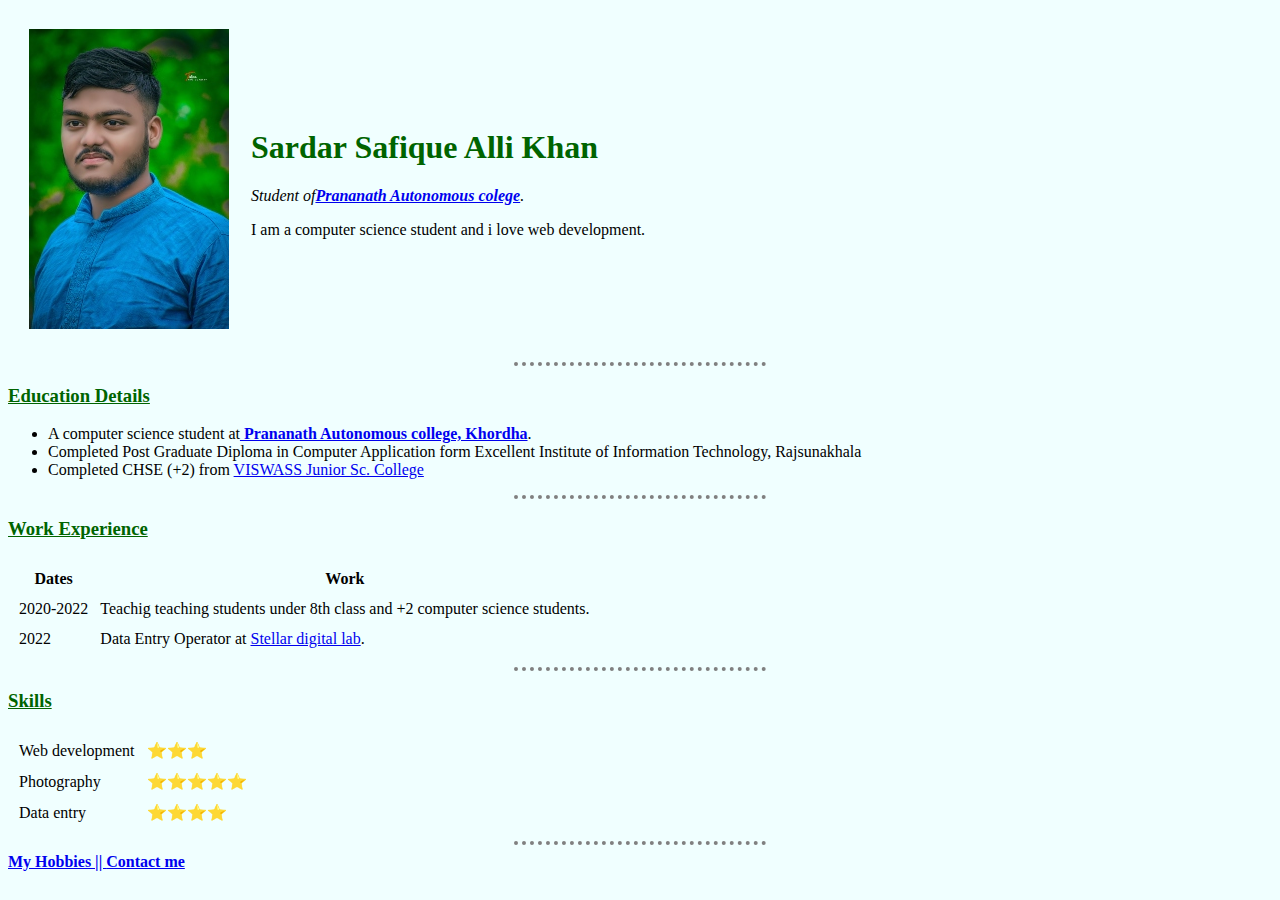
<file: index.html>
<!DOCTYPE html>
<html lang="en" dir="ltr">

<head>
  <meta charset="utf-8">
  <title>Aman's personal site</title>
</head>

<link rel="stylesheet" href="css/styles.css">

<body>
  <table cellspacing="20">
    <tr>
      <td><img src="images\aman.jpg" alt="Aman's profile picture"></td>
      <td>  <h1>Sardar Safique Alli Khan</h1>
        <p><em>Student of<strong><a href="https://www.pnautonomouscollege.in/">Prananath Autonomous colege</a></strong>.</em></p>
        <p>I am a computer science student and i love web development.</p></td>
    </tr>
  </table>
  <hr>
  <h3><u>Education Details</u></h3>
  <ul>
    <li>A computer science student at<strong><a href="https://www.pnautonomouscollege.in/"> Prananath Autonomous college, Khordha</a></strong>.</li>
    <li>Completed Post Graduate Diploma in Computer Application form Excellent Institute of Information Technology, Rajsunakhala </li>
    <li>Completed CHSE (+2) from <a href="https://viswass.org/">VISWASS Junior Sc. College</a> </li>
  </ul>
  <hr>
  <h3><u>Work Experience</u></h3>
  <table cellspacing="10">
    <thead>
      <tr>
        <th>Dates</th>
        <th>Work</th>
      </tr>
    </thead>
    <tr>
      <td>2020-2022</td>
      <td>Teachig teaching students under 8th class and +2 computer science students.</td>
    </tr>
    <tr>
      <td>2022</td>
      <td>Data Entry Operator at <a href="https://www.stellardigitallab.com/">Stellar digital lab</a>.</td>
    </tr>
  </table>
  <hr>
  <h3><u>Skills</u></h3>
  <table cellspacing="10">
    <tr>
      <td>Web development</td>
      <td>⭐⭐⭐</td>
    </tr>
    <tr>
      <td>Photography</td>
      <td>⭐⭐⭐⭐⭐</td>
    </tr>
    <tr>
      <td>Data entry</td>
      <td>⭐⭐⭐⭐</td>
    </tr>
  </table>
  <hr>
  <a href="hobbies.html"><b>My Hobbies  ||  </b></a>
  <a href="contact-me.html"><b>Contact me</b></a>
</body>

</html>
</file>
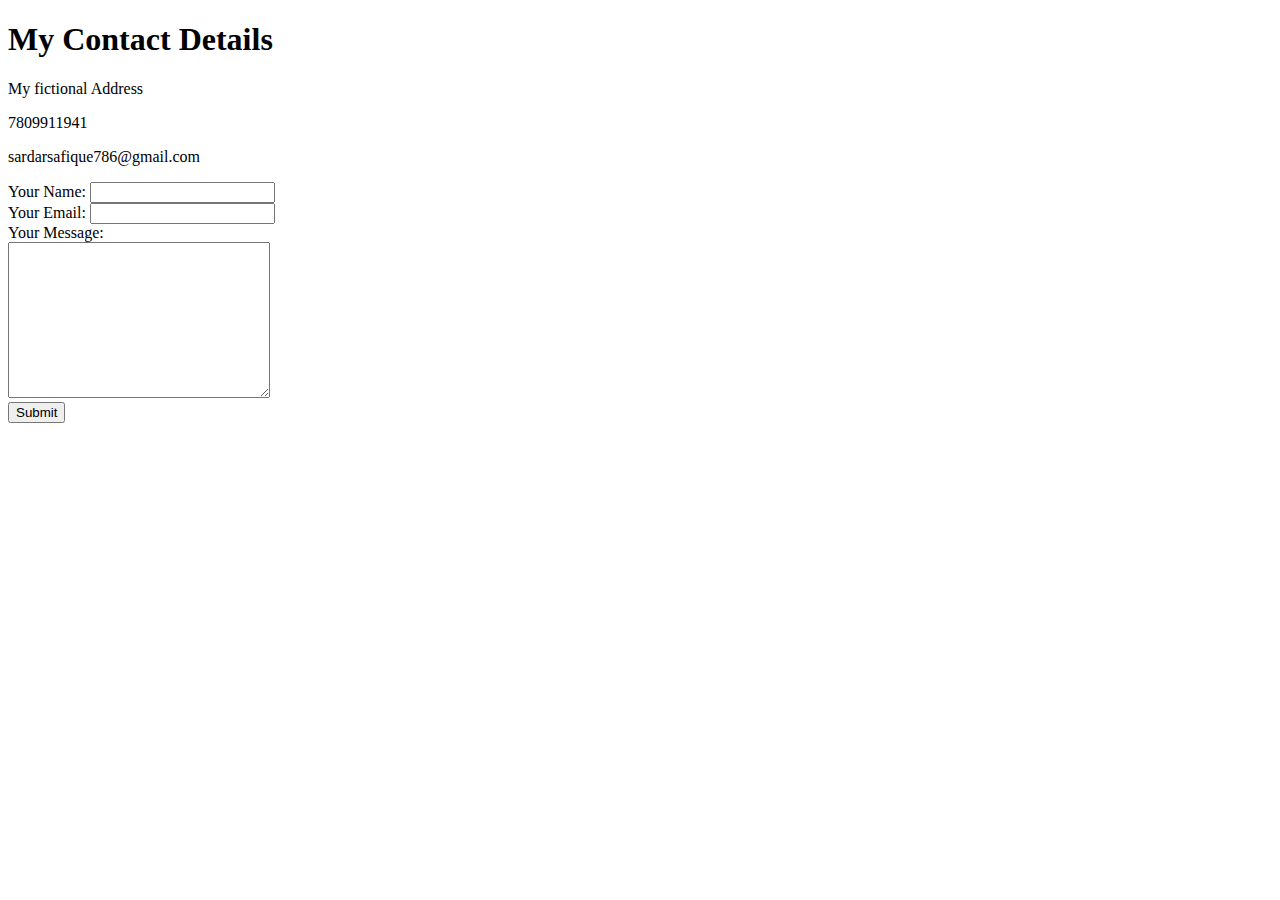
<file: Contact-me.html>
<!DOCTYPE html>
<html lang="en" dir="ltr">
  <head>
    <meta charset="utf-8">
    <title>Contact Me</title>
  </head>
  <body>
    <h1>My Contact Details</h1>
    <p>My fictional Address</p>
    <p>7809911941</p>
    <p>sardarsafique786@gmail.com</p>
    <form action="mailto:sardarsafique786@gmail.com" method="post" enctype="text/plain">
      <label>Your Name:</label>
      <input type="text" name="YourName" value=""><br>
      <label>Your Email:</label>
      <input type="text" name="YourEmail" value=""><br>
      <label>Your Message:</label><br>
      <textarea name="YourMessage" rows="10" cols="30"></textarea><br>
      <input type="submit" name="">

    </form>
  </body>
</html>
</file>
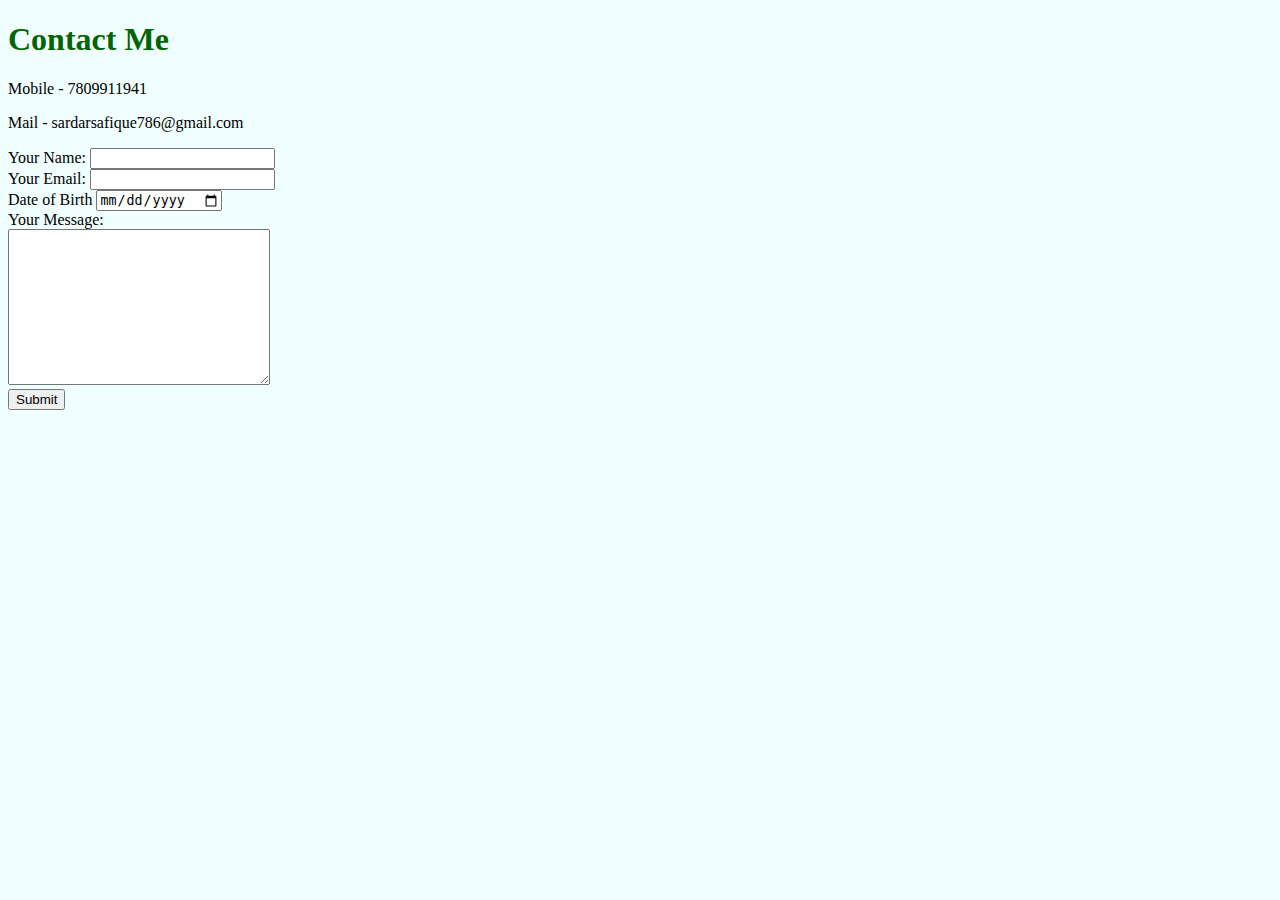
<file: contact-me.html>
<!DOCTYPE html>
<html lang="en" dir="ltr">
  <head>
    <meta charset="utf-8">
    <title>Contact Me</title>
  </head>
<link rel="stylesheet" href="css/styles.css">
  <body>
    <h1>Contact Me</h1>
    <p>Mobile - 7809911941</p>
    <p>Mail - sardarsafique786@gmail.com</p>
    <form action="mailto:sardarsafique786@gmail.com" method="post" enctype="text/plain">
      <label>Your Name:</label>
      <input type="text" name="YourName" value=""><br>
      <label>Your Email:</label>
      <input type="text" name="YourEmail" value=""><br>
      <label>Date of Birth</label>
      <input type="date" name="" value=""><br>
      <label>Your Message:</label><br>
      <textarea name="YourMessage" rows="10" cols="30"></textarea><br>
      <input type="submit" name="">

    </form>
  </body>
</html>
</file>
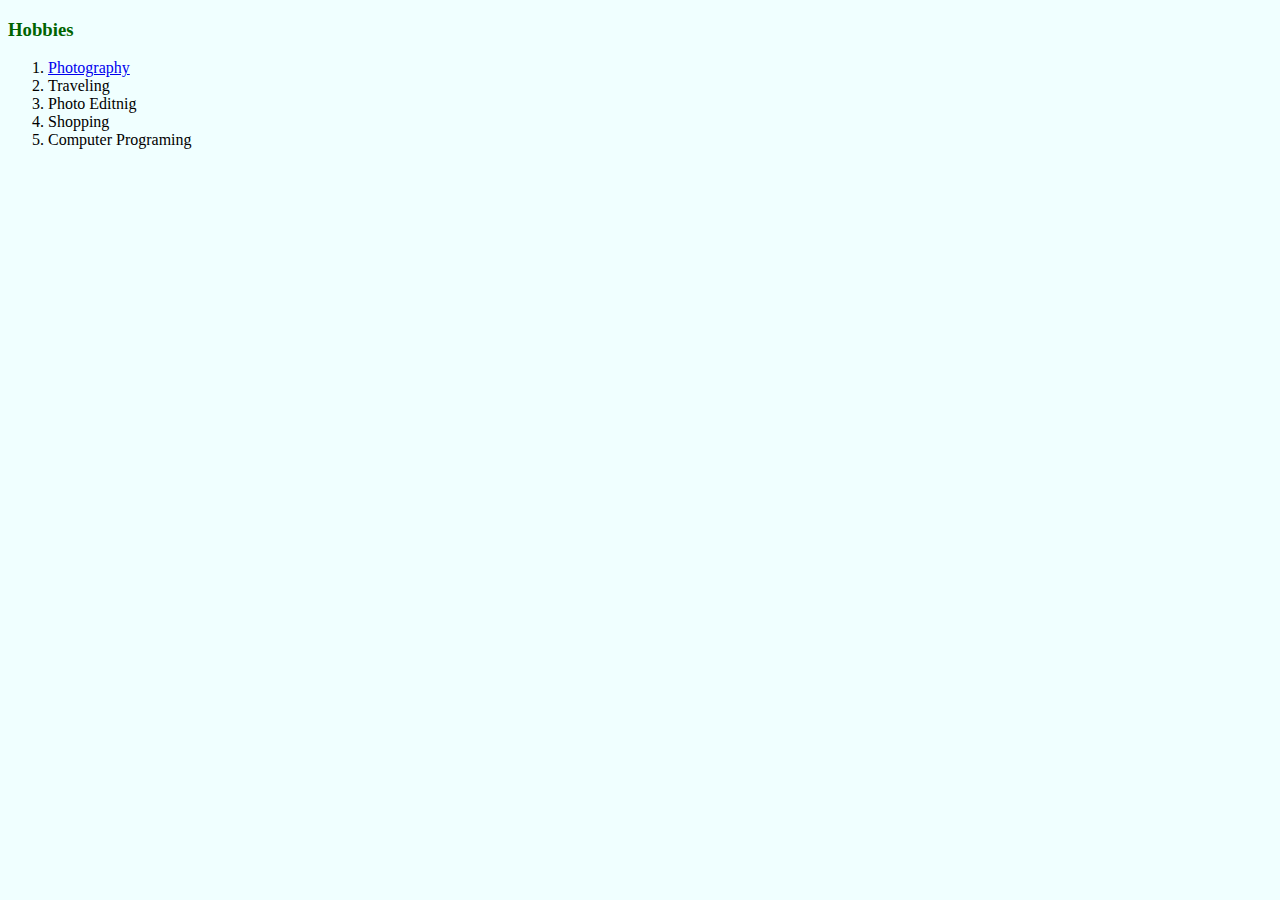
<file: hobbies.html>
<!DOCTYPE html>
<html lang="en" dir="ltr">
  <head>
    <meta charset="utf-8">
    <title>My Hobbies</title>
  </head>
<link rel="stylesheet" href="css/styles.css">
  <body>
    <h3>Hobbies</h3>
    <ol>
      <li><a href="https://instagram.com/magical_world760?utm_medium=copy_link">Photography</a></li>
      <li>Traveling</li>
      <li>Photo Editnig</li>
      <li>Shopping</li>
      <li>Computer Programing</li>
    </ol>

  </body>
</html>
</file>
<file: css/styles.css>
body{
  background-color:   azure;
}
hr{
  border-style: none;
  border-top-style: dotted;
  border-color: grey;
  border-width: 4px;
  width: 20%;

}
h1{
  color: darkgreen;
}
h3{
  color: darkgreen;
}
</file>
